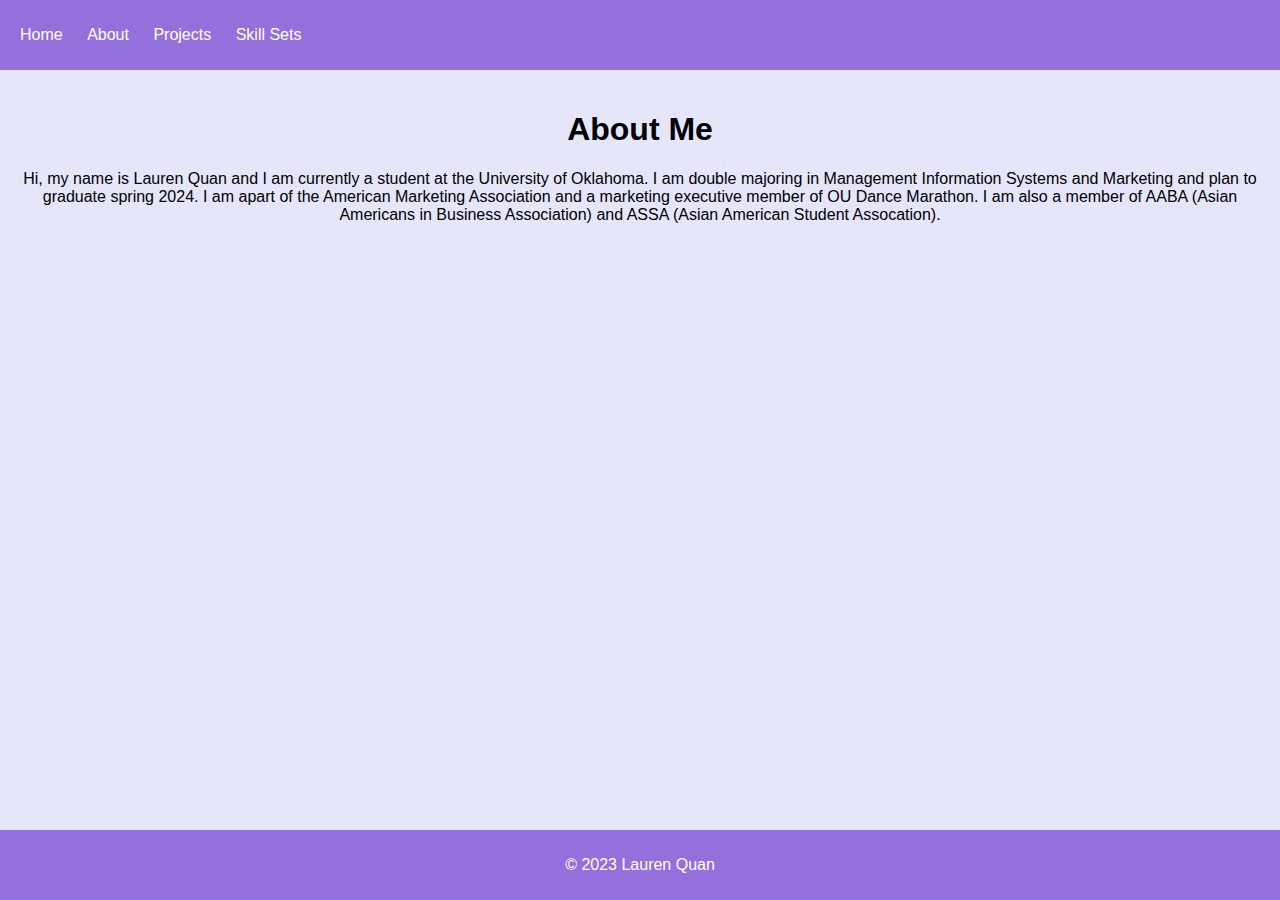
<file: about.html>
﻿<!DOCTYPE html>

<html lang="en" xmlns="http://www.w3.org/1999/xhtml">
<head>
    <meta charset="utf-8" />
    <title>Lauren Quan - About</title>
    <!-- Link CSS file-->
    <link rel="stylesheet" href="StyleSheet1.css" />
</head>
<body>
    <header>
        <nav>
            <ul>
                <li><a href="index.html">Home</a></li>
                <li><a href="about.html">About</a></li>
                <li><a href="projects.html">Projects</a></li>
                <li><a href="skills.html">Skill Sets</a></li>
            </ul>
        </nav>
    </header>

    <main>
        <section class="about-section">
            <h1>About Me</h1>
            <p>Hi, my name is Lauren Quan and I am currently a student at the University of Oklahoma. I am double majoring in Management Information Systems and Marketing and plan to graduate spring 2024. I am apart of the American Marketing Association and a marketing executive member of OU Dance Marathon. I am also a member of AABA (Asian Americans in Business Association) and ASSA (Asian American Student Assocation).  </p>
        </section>
    </main>

    <footer>
        <p>&copy; 2023 Lauren Quan</p>
    </footer>
</body>
</html>
</file>
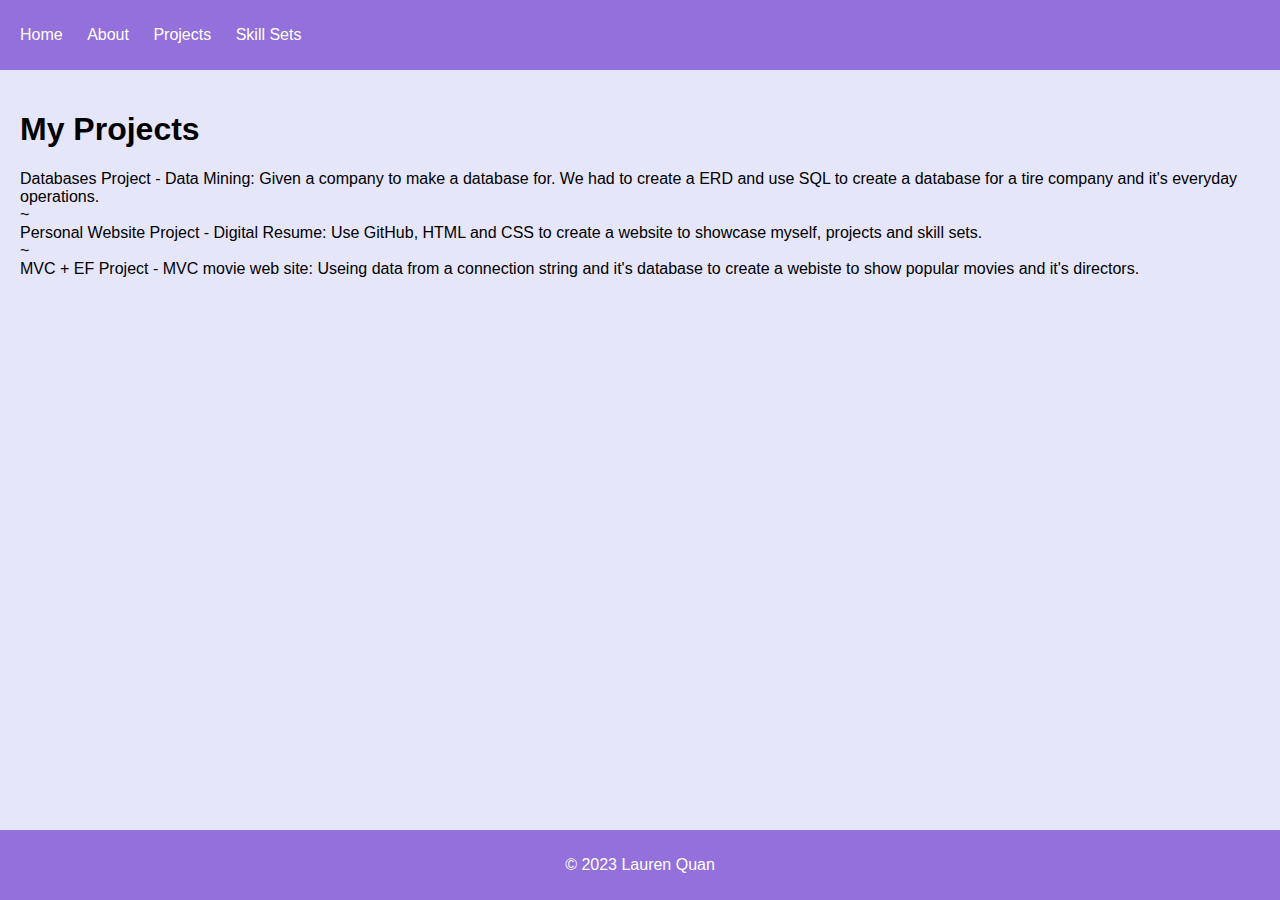
<file: projects.html>
﻿<!DOCTYPE html>

<html lang="en" xmlns="http://www.w3.org/1999/xhtml">
<head>
    <meta charset="utf-8" />
    <title>Lauren Quan - Projects</title>
    <!-- Link CSS file-->
    <link rel="stylesheet" href="StyleSheet1.css" />
</head>
<body>
    <header>
        <nav>
            <ul>
                <li><a href="index.html">Home</a></li>
                <li><a href="about.html">About</a></li>
                <li><a href="projects.html">Projects</a></li>
                <li><a href="skills.html">Skill Sets</a></li>
            </ul>
        </nav>
    </header>

    <main>
        <section class="projects-section">
            <h1>My Projects</h1>
            <ul>
                <li>Databases Project - Data Mining: Given a company to make a database for. We had to create a ERD and use SQL to create a database for a tire company and it's everyday operations.</li>
                <li> ~ </li>
                <li>Personal Website Project - Digital Resume: Use GitHub, HTML and CSS to create a website to showcase myself, projects and skill sets.</li>
                <li> ~ </li>
                <li> MVC + EF Project - MVC movie web site: Useing data from a connection string and it's database to create a webiste to show popular movies and it's directors.</li>
            </ul>
        </section>
    </main>

    <footer>
        <p>&copy; 2023 Lauren Quan</p>
    </footer>
</body>
</html>
</file>
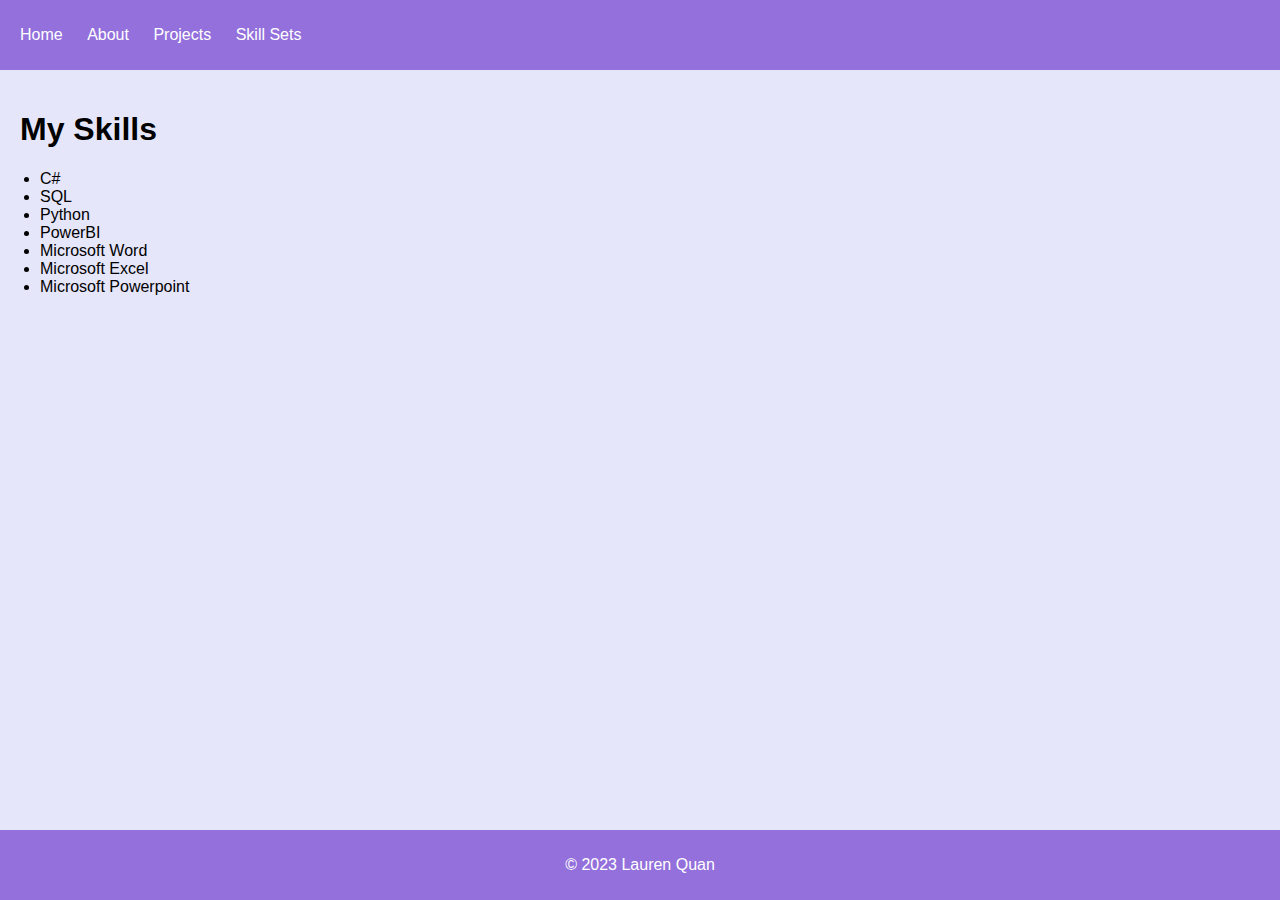
<file: skills.html>
﻿<!DOCTYPE html>

<html lang="en" xmlns="http://www.w3.org/1999/xhtml">
<head>
    <meta charset="utf-8" />
    <title>Lauren Quan - Skills</title>
    <!-- Link CSS file-->
    <link rel="stylesheet" href="StyleSheet1.css" />
</head>
<body>
    <header>
        <nav>
            <ul>
                <li><a href="index.html">Home</a></li>
                <li><a href="about.html">About</a></li>
                <li><a href="projects.html">Projects</a></li>
                <li><a href="skills.html">Skill Sets</a></li>
            </ul>
        </nav>
    </header>

    <main>
        <section class="skills-section">
            <h1>My Skills</h1>
            <ul>
                <li>C#</li>
                <li>SQL</li>
                <li>Python</li>
                <li>PowerBI</li>
                <li>Microsoft Word</li>
                <li>Microsoft Excel</li>
                <li>Microsoft Powerpoint</li>
            </ul>
        </section>
    </main>

    <footer>
        <p>&copy; 2023 Lauren Quan</p>
    </footer>
</body>
</html>
</file>
<file: StyleSheet1.css>
﻿body {
    font-family: Arial, sans-serif;
    margin: 0;
    padding: 0;
    background-color: #e6e6fa; /* Light purple background */
}

header {
    background-color: #9370db;
    color: #fff;
    padding: 10px 20px;
}

nav ul {
    list-style: none;
    padding: 0;
}

    nav ul li {
        display: inline;
        margin-right: 20px;
    }

a {
    color: #fff;
    text-decoration: none;
}

main {
    padding: 20px;
}

footer {
    background-color: #9370db; /* Darker purple for footer */
    color: #fff;
    text-align: center;
    padding: 10px 0;
    position: fixed;
    bottom: 0;
    width: 100%;
}

/* Page-specific Styles */
.home-section {
    text-align: center;
    margin-top: 50px;
}

.about-section,
.projects-section,
.skills-section,
.employment-section {
    margin-top: 20px;
}

/* Specific styles for each section/page */
.about-section {
    text-align: center;
}

.projects-section ul {
    list-style: none;
    padding: 0;
}

.skills-section ul {
    list-style: disc;
    padding-left: 20px;
}
</file>
